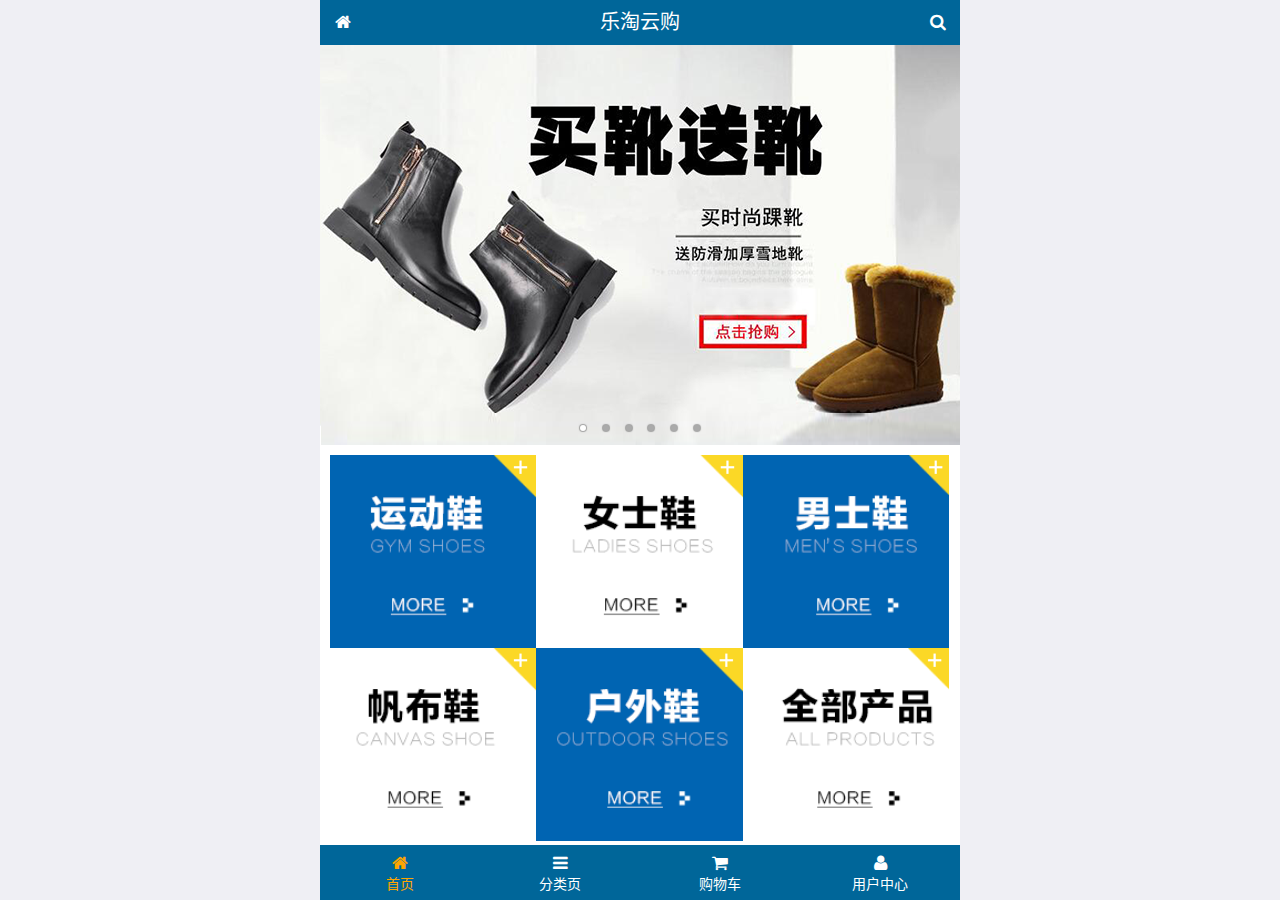
<file: public/mobile/index.html>
<!DOCTYPE html>
<html lang="zh-CN">
<head>
  <meta charset="UTF-8">
  <title>乐淘商城</title>
  <meta name="viewport" content="width=device-width, user-scalable=no, initial-scale=1.0, maximum-scale=1.0, minimum-scale=1.0">
  <!-- 引入字体图标库的css -->
  <link rel="stylesheet" href="./lib/fa/css/font-awesome.min.css">
  <link rel="stylesheet" href="./lib/mui/css/mui.css">
  <link rel="stylesheet" href="./css/common.css">
  <link rel="stylesheet" href="./css/index.css">
  <link rel="icon" href="favicon.ico">
</head>
<body>
<!--<span class="fa fa-pause"></span>-->
<!--<span class="mui-icon mui-icon-camera"></span>-->

<!-- 全屏容器 -->
<div class="lt_container">

  <!-- 乐淘头部 -->
  <div class="lt_header">
    <a href="index.html" class="icon_left"><i class="fa fa-home"></i></a>
    <h3>乐淘云购</h3>
    <a href="search.html" class="icon_right"><i class="fa fa-search"></i></a>
  </div>

  <!-- 乐淘主体 -->
  <div class="lt_main">
    <div class="mui-scroll-wrapper">
      <div class="mui-scroll">
        <!--这里放置真实显示的DOM内容-->

        <!-- 轮播图 -->
        <div class="mui-slider">

          <!-- 图片区域 -->
          <div class="mui-slider-group mui-slider-loop">
            <!-- 添加假图 -->
            <div class="mui-slider-item mui-slider-item-duplicate">
              <a href="#"><img src="./images/banner6.png" /></a>
            </div>

            <div class="mui-slider-item"><a href="#"><img src="./images/banner1.png" /></a></div>
            <div class="mui-slider-item"><a href="#"><img src="./images/banner2.png" /></a></div>
            <div class="mui-slider-item"><a href="#"><img src="./images/banner3.png" /></a></div>
            <div class="mui-slider-item"><a href="#"><img src="./images/banner4.png" /></a></div>
            <div class="mui-slider-item"><a href="#"><img src="./images/banner5.png" /></a></div>
            <div class="mui-slider-item"><a href="#"><img src="./images/banner6.png" /></a></div>

            <!-- 添加假图 -->
            <div class="mui-slider-item mui-slider-item-duplicate">
              <a href="#"><img src="./images/banner1.png" /></a>
            </div>
          </div>

          <!-- 小圆点结构 -->
          <div class="mui-slider-indicator">
            <div class="mui-indicator mui-active"></div>
            <div class="mui-indicator"></div>
            <div class="mui-indicator"></div>
            <div class="mui-indicator"></div>
            <div class="mui-indicator"></div>
            <div class="mui-indicator"></div>
          </div>

        </div>

        <!-- 导航区域 -->
        <div class="lt_nav">
          <ul class="mui-clearfix">
            <li><a href="#"><img src="./images/nav1.png" alt=""></a></li>
            <li><a href="#"><img src="./images/nav2.png" alt=""></a></li>
            <li><a href="#"><img src="./images/nav3.png" alt=""></a></li>
            <li><a href="#"><img src="./images/nav4.png" alt=""></a></li>
            <li><a href="#"><img src="./images/nav5.png" alt=""></a></li>
            <li><a href="#"><img src="./images/nav6.png" alt=""></a></li>
          </ul>
        </div>

        <!-- 产品区域 -->
        <div class="lt_product">
          <ul>
            <li class="lt_product_item">
              <a href="#">
                <img src="./images/product.jpg" alt="">
                <p class="info mui-ellipsis-2">adidas阿迪达斯 男式 场下休闲篮球鞋S83700场下休闲篮球鞋S83700 </p>
                <p>
                  <span class="price">¥560</span>
                  <span class="oldPrice">¥580</span>
                </p>
                <button class="mui-btn mui-btn-primary">立即购买</button>
              </a>
            </li>
            <li class="lt_product_item">
              <a href="#">
                <img src="./images/product.jpg" alt="">
                <p class="info mui-ellipsis-2">adidas阿迪达斯 男式 场下休闲篮球鞋S83700场下休闲篮球鞋S83700 </p>
                <p>
                  <span class="price">¥560</span>
                  <span class="oldPrice">¥580</span>
                </p>
                <button class="mui-btn mui-btn-primary">立即购买</button>
              </a>
            </li>
            <li class="lt_product_item">
              <a href="#">
                <img src="./images/product.jpg" alt="">
                <p class="info mui-ellipsis-2">adidas阿迪达斯 男式 场下休闲篮球鞋S83700场下休闲篮球鞋S83700 </p>
                <p>
                  <span class="price">¥560</span>
                  <span class="oldPrice">¥580</span>
                </p>
                <button class="mui-btn mui-btn-primary">立即购买</button>
              </a>
            </li>
            <li class="lt_product_item">
              <a href="#">
                <img src="./images/product.jpg" alt="">
                <p class="info mui-ellipsis-2">adidas阿迪达斯 男式 场下休闲篮球鞋S83700场下休闲篮球鞋S83700 </p>
                <p>
                  <span class="price">¥560</span>
                  <span class="oldPrice">¥580</span>
                </p>
                <button class="mui-btn mui-btn-primary">立即购买</button>
              </a>
            </li>
            <li class="lt_product_item">
              <a href="#">
                <img src="./images/product.jpg" alt="">
                <p class="info mui-ellipsis-2">adidas阿迪达斯 男式 场下休闲篮球鞋S83700场下休闲篮球鞋S83700 </p>
                <p>
                  <span class="price">¥560</span>
                  <span class="oldPrice">¥580</span>
                </p>
                <button class="mui-btn mui-btn-primary">立即购买</button>
              </a>
            </li>
            <li class="lt_product_item">
              <a href="#">
                <img src="./images/product.jpg" alt="">
                <p class="info mui-ellipsis-2">adidas阿迪达斯 男式 场下休闲篮球鞋S83700场下休闲篮球鞋S83700 </p>
                <p>
                  <span class="price">¥560</span>
                  <span class="oldPrice">¥580</span>
                </p>
                <button class="mui-btn mui-btn-primary">立即购买</button>
              </a>
            </li>
            <li class="lt_product_item">
              <a href="#">
                <img src="./images/product.jpg" alt="">
                <p class="info mui-ellipsis-2">adidas阿迪达斯 男式 场下休闲篮球鞋S83700场下休闲篮球鞋S83700 </p>
                <p>
                  <span class="price">¥560</span>
                  <span class="oldPrice">¥580</span>
                </p>
                <button class="mui-btn mui-btn-primary">立即购买</button>
              </a>
            </li>
            <li class="lt_product_item">
              <a href="#">
                <img src="./images/product.jpg" alt="">
                <p class="info mui-ellipsis-2">adidas阿迪达斯 男式 场下休闲篮球鞋S83700场下休闲篮球鞋S83700 </p>
                <p>
                  <span class="price">¥560</span>
                  <span class="oldPrice">¥580</span>
                </p>
                <button class="mui-btn mui-btn-primary">立即购买</button>
              </a>
            </li>
          </ul>
        </div>

      </div>
    </div>
  </div>

  <!-- 乐淘底部 -->
  <div class="lt_footer">
    <ul>
      <li><a href="index.html" class="current"><i class="fa fa-home"></i><p>首页</p></a></li>
      <li><a href="category.html"><i class="fa fa-bars"></i><p>分类页</p></a></li>
      <li><a href="cart.html"><i class="fa fa-shopping-cart"></i><p>购物车</p></a></li>
      <li><a href="user.html"><i class="fa fa-user"></i><p>用户中心</p></a></li>
    </ul>
  </div>
</div>


<script src="./lib/zepto/zepto.min.js"></script>
<script src="./lib/mui/js/mui.js"></script>
<script src="./js/common.js"></script>
</body>
</html>
</file>
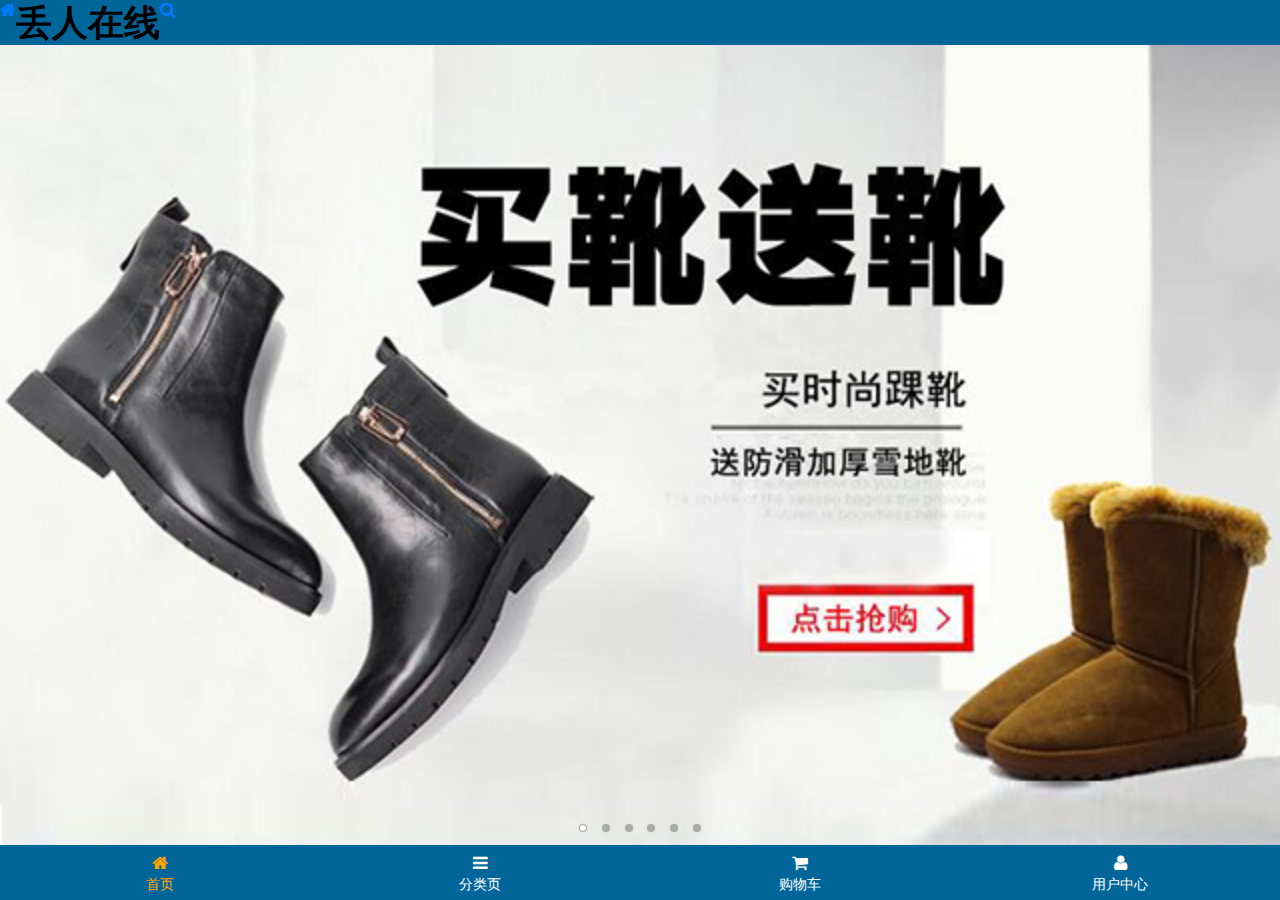
<file: public/shop/index.html>
<!DOCTYPE html>
<html lang="en">

<head>
    <meta charset="UTF-8">
    <meta name="viewport" content="width=device-width, initial-scale=1.0">
    <meta http-equiv="X-UA-Compatible" content="ie=edge">
    <title>丢人商城</title>
    <link rel="stylesheet" href="lib/fa/css/font-awesome.css">
    <link rel="stylesheet" href="lib/mui/css/mui.css">
    <link rel="stylesheet" href="css/common.css">
    <link rel="stylesheet" href="css/index.css">
</head>

<body>
    <div class="lt_header">
        <a href="index.html"><span class='fa fa-home'></span></a>
        <h1>丢人在线</h1>
        <a href="search.html"><span class="fa fa-search"></span></a>
    </div>
    <div class="lt_content">
        <div class="mui-scroll-wrapper">
            <div class="mui-scroll">
                <div class="mui-slider">
                    <div class="mui-slider-group mui-slider-loop">
                        <div class="mui-slider-item mui-slider-item-duplicate"><a href="#"><img
                                    src="images/banner6.png" /></a></div>
                        <div class="mui-slider-item"><a href="#"><img src="images/banner1.png" /></a></div>
                        <div class="mui-slider-item"><a href="#"><img src="images/banner2.png" /></a></div>
                        <div class="mui-slider-item"><a href="#"><img src="images/banner3.png" /></a></div>
                        <div class="mui-slider-item"><a href="#"><img src="images/banner4.png" /></a></div>
                        <div class="mui-slider-item"><a href="#"><img src="images/banner5.png" /></a></div>
                        <div class="mui-slider-item"><a href="#"><img src="images/banner6.png" /></a></div>
                        <div class="mui-slider-item mui-slider-item-duplicate"><a href="#"><img
                                    src="images/banner1.png" /></a></div>
                    </div>
                    <div class="mui-slider-indicator">
                        <div class="mui-indicator mui-active"></div>
                        <div class="mui-indicator"></div>
                        <div class="mui-indicator"></div>
                        <div class="mui-indicator"></div>
                        <div class="mui-indicator"></div>
                        <div class="mui-indicator"></div>
                    </div>
                </div>
                <div class="nav">
                    <ul>
                        <li><a href="#"><img src="images/nav1.png" alt=""></a></li>
                        <li><a href="#"><img src="images/nav2.png" alt=""></a></li>
                        <li><a href="#"><img src="images/nav3.png" alt=""></a></li>
                        <li><a href="#"><img src="images/nav4.png" alt=""></a></li>
                        <li><a href="#"><img src="images/nav5.png" alt=""></a></li>
                        <li><a href="#"><img src="images/nav6.png" alt=""></a></li>
                    </ul>
                </div>
                <!-- 商品 -->
                <div class="products">
                    <a href="#" class="product">
                        <img src="images/product.jpg" alt="">
                        <p class="mui-ellipsis-2">
                            adidas阿迪达斯 男式 场下休闲篮球鞋S83700场下休闲篮球鞋S83700
                        </p>
                        <div class="price">
                            <span>￥560</span>
                            <span>￥580</span>
                        </div>
                        <button class="mui-btn mui-btn-primary">立即购买</button>
                    </a>
                    <a href="#" class="product">
                        <img src="images/product.jpg" alt="">
                        <p class="mui-ellipsis-2">
                            adidas阿迪达斯 男式 场下休闲篮球鞋S83700场下休闲篮球鞋S83700
                        </p>
                        <div class="price">
                            <span>￥560</span>
                            <span>￥580</span>
                        </div>
                        <button class="mui-btn mui-btn-primary">立即购买</button>
                    </a>
                    <a href="#" class="product">
                        <img src="images/product.jpg" alt="">
                        <p class="mui-ellipsis-2">
                            adidas阿迪达斯 男式 场下休闲篮球鞋S83700场下休闲篮球鞋S83700
                        </p>
                        <div class="price">
                            <span>￥560</span>
                            <span>￥580</span>
                        </div>
                        <button class="mui-btn mui-btn-primary">立即购买</button>
                    </a>
                    <a href="#" class="product">
                        <img src="images/product.jpg" alt="">
                        <p class="mui-ellipsis-2">
                            adidas阿迪达斯 男式 场下休闲篮球鞋S83700场下休闲篮球鞋S83700
                        </p>
                        <div class="price">
                            <span>￥560</span>
                            <span>￥580</span>
                        </div>
                        <button class="mui-btn mui-btn-primary">立即购买</button>
                    </a>
                </div>
            </div>
        </div>
    </div>
    <div class="lt_footer">
        <ul>
            <li class="now">
                <a href="index.html">
                    <span class="fa fa-home"></span>
                    <p>首页</p>
                </a>
            </li>
            <li>
                <a href="category.html">
                    <span class="fa fa-bars"></span>
                    <p>分类页</p>
                </a>
            </li>
            <li>
                <a href="cart.html">
                    <span class="fa fa-shopping-cart"></span>
                    <p>购物车</p>
                </a>
            </li>
            <li>
                <a href="user.html">
                    <span class="fa fa-user"></span>
                    <p>用户中心</p>
                </a>
            </li>
        </ul>
    </div>
    <script src="lib/jquery/jquery.js"></script>
    <script src="lib/mui/js/mui.js"></script>
    <script src="js/common.js"></script>
</body>

</html>
</file>
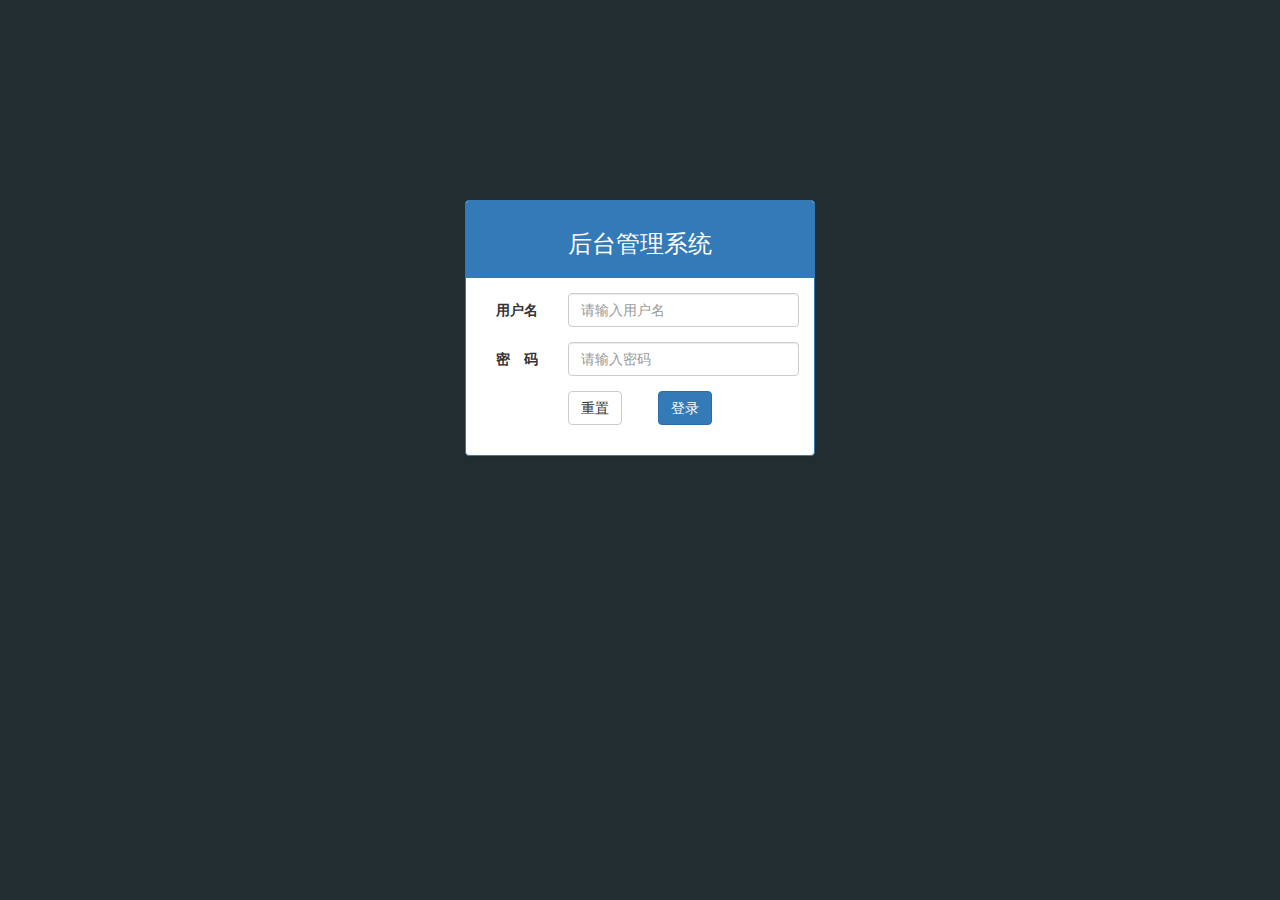
<file: public/admin/login.html>
<!DOCTYPE html>
<html lang="en">

<head>
    <meta charset="UTF-8">
    <meta name="viewport" content="width=device-width, initial-scale=1.0">
    <meta http-equiv="X-UA-Compatible" content="ie=edge">
    <title>丢人商城</title>
    <link rel="stylesheet" href="lib/bootstrap/css/bootstrap.css">
    <link rel="stylesheet" href="lib/bootstrap-validator/css/bootstrapValidator.css">
    <link rel="stylesheet" href="lib/nprogress/nprogress.css">
    <link rel="stylesheet" href="css/common.css">
</head>

<body class="login-bg">
<div class="container">
    <div class="col-md-4 col-md-offset-4">
        <div class="panel panel-primary mt-200">
            <div class="panel-heading">
                <h3 class="text-center">后台管理系统</h3>
            </div>
            <div class="panel-body">
                <form class="form-horizontal">
                    <div class="form-group">
                        <label for="username" class="col-sm-3 control-label">用户名</label>
                        <div class="col-sm-9">
                            <input type="text" class="form-control" id="username" name="username" placeholder="请输入用户名"
                                autocomplete="off">
                        </div>
                    </div>
                    <div class="form-group">
                        <label for="password" class="col-sm-3 control-label">密　码</label>
                        <div class="col-sm-9">
                            <input type="password" class="form-control" id="password" name="password"
                                placeholder="请输入密码">
                        </div>
                    </div>
                    <div class="form-group">
                        <div class="col-sm-offset-3 col-sm-6">
                            <button type="reset" class="btn btn-default btn-reset">重置</button>
                            <button type="submit" class="btn btn-primary pull-right">登录</button>
                        </div>
                    </div>
                </form>
            </div>
        </div>
    </div>
</div>
    <script src="lib/jquery/jquery.js"></script>
    <script src="lib/bootstrap/js/bootstrap.js"></script>
    <script src="lib/bootstrap-validator/js/bootstrapValidator.js"></script>
    <script src="lib/nprogress/nprogress.js"></script>
    <script src="js/common.js"></script>
    <script src="js/login.js"></script>
</body>

</html>
</file>
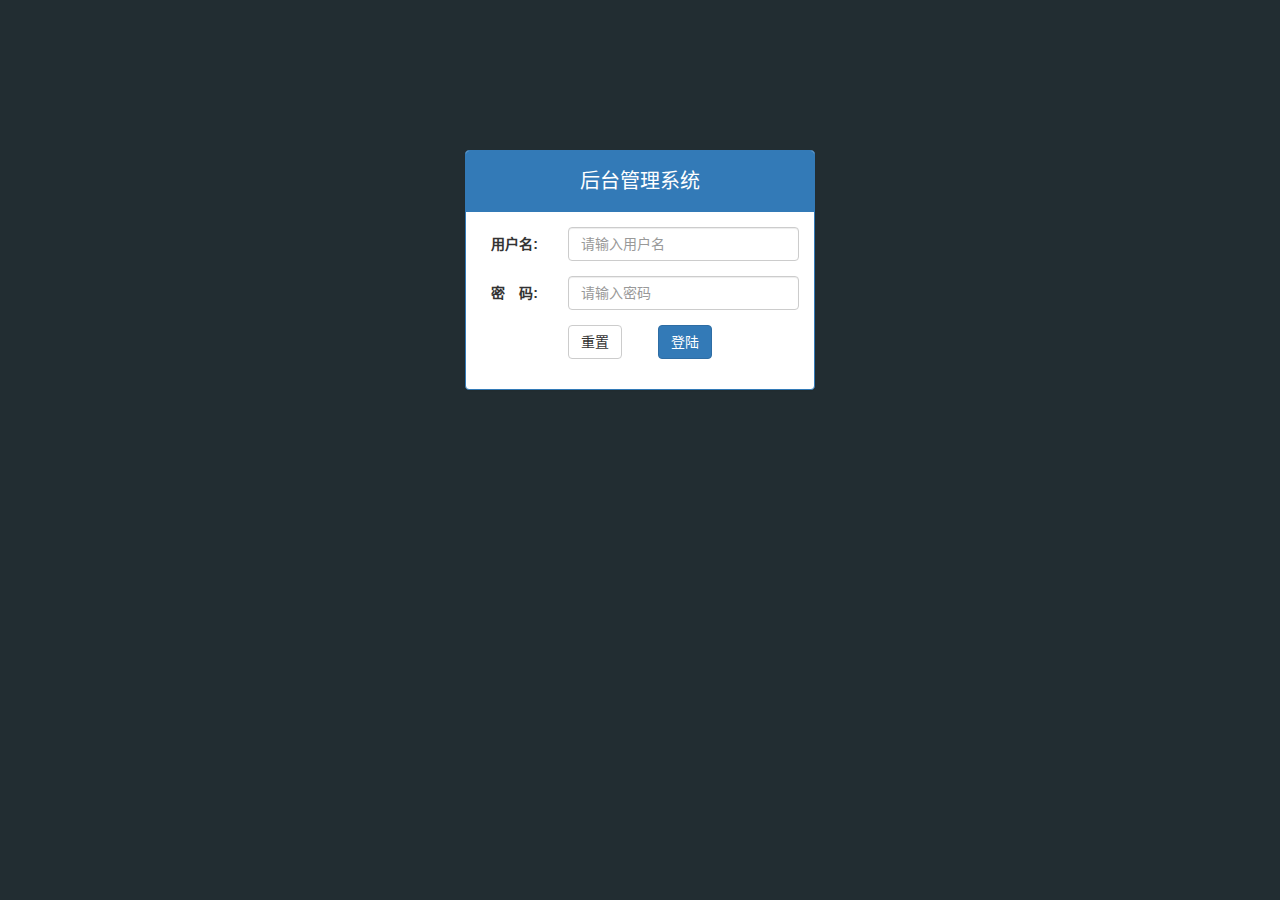
<file: public/manage/login.html>
<!DOCTYPE html>
<html lang="zh-CN">
<head>
  <meta charset="UTF-8">
  <title>乐淘电商</title>
  <link rel="stylesheet" href="lib/bootstrap/css/bootstrap.css">
  <link rel="stylesheet" href="lib/bootstrap-validator/css/bootstrapValidator.min.css">
  <link rel="stylesheet" href="lib/nprogress/nprogress.css">
  <link rel="stylesheet" href="css/common.css">
</head>
<body class="body_bg">


<div class="container">
  <div class="col-lg-4 col-lg-offset-4 mt_150">
    <div class="panel panel-primary">
      <div class="panel-heading">
        <h3 class="panel-title text-center">后台管理系统</h3>
      </div>
      <div class="panel-body">
        <form class="form-horizontal" id="form">
          <div class="form-group">
            <label for="username" class="col-sm-3 control-label">用户名:</label>
            <div class="col-sm-9">
              <input type="text" class="form-control" id="username" name="username" placeholder="请输入用户名">
            </div>
          </div>
          <div class="form-group">
            <label for="password" class="col-sm-3 control-label">密　码:</label>
            <div class="col-sm-9">
              <input type="password" class="form-control" name="password" id="password" placeholder="请输入密码">
            </div>
          </div>
          <div class="form-group">
            <div class="col-sm-offset-3 col-sm-6">
              <button type="reset" class="btn btn-default pull-left">重置</button>
              <button type="submit" class="btn btn-primary pull-right">登陆</button>
            </div>
          </div>
        </form>
      </div>
    </div>
  </div>
</div>



<script src="lib/jquery/jquery.min.js"></script>
<script src="lib/bootstrap/js/bootstrap.min.js"></script>
<script src="lib/bootstrap-validator/js/bootstrapValidator.min.js"></script>
<script src="lib/nprogress/nprogress.js"></script>
<script src="js/common.js"></script>
<script src="js/login.js"></script>

</body>
</html>
</file>
<file: public/mobile/css/common.css>
html, body {
  width: 100%;
  height: 100%;
}

ul {
  list-style: none;
  margin: 0;
  padding: 0;
}
img {
  display: block;
  width: 100%;
}

/* 全屏容器 */
.lt_container {
  width: 100%;
  height: 100%;
  background-color: #fff;
  min-width: 320px;
  max-width: 640px;
  margin: 0 auto;
  position: relative;
  padding-top: 45px;
  padding-bottom: 55px;
}

.lt_header {
  position: absolute;
  left: 0;
  top: 0;
  width: 100%;
  height: 45px;
  background-color: #006699;
  padding-left: 45px;
  padding-right: 45px;
}

.lt_header .icon_left,
.lt_header .icon_right {
  width: 45px;
  height: 45px;
  line-height: 45px;
  text-align: center;
  position: absolute;
  top: 0;
  color: #fff;
}
.lt_header .icon_left {
  left: 0;
}
.lt_header .icon_right {
  right: 0;
}

.lt_header h3 {
  height: 45px;
  line-height: 45px;
  color: #fff;
  font-size: 20px;
  text-align: center;
  margin: 0;
  font-weight: normal;
}



.lt_footer {
  position: absolute;
  left: 0;
  bottom: 0;
  width: 100%;
  height: 55px;
  background-color: #006699;
  overflow: hidden;
}
.lt_footer li {
  float: left;
  width: 25%;
  text-align: center;
}
.lt_footer li a {
  width: 100%;
  height: 100%;
  display: block;
  color: #fff;
  padding-top: 8px;
}
.lt_footer li p {
  color: #fff;
  margin: 0;
}

.lt_footer li a.current {
  color: orange;
}
.lt_footer li a.current p{
  color: orange;
}



.lt_main {
  width: 100%;
  height: 100%;
  position: relative;
}



/* 公共的搜索框样式 */
.lt_search {
  padding: 10px;
  position: relative;
}
.lt_search .search_input {
  height: 34px;
  font-size: 12px;
  margin: 0;
  border-radius: 5px;
  border: 1px solid #007AFF;
}
.lt_search .search_btn {
  position: absolute;
  right: 10px;
  top: 10px;
  border-radius: 0 5px 5px 0;
}



/* 公共的商品样式 */
.lt_product {
  padding: 10px;
}
.lt_product_item {
  border: 1px solid #ccc;
  padding: 10px;
  float: left;
  width: 48%;
  margin-bottom: 10px;
  text-align: center;
}
.lt_product_item a {
  display: block;
  width: 100%;
  height: 100%;
}
.lt_product_item:nth-child(2n+1) {
  margin-right: 4%;
}
.lt_product_item .info {
  text-align: left;
  height: 40px;
}
.lt_product_item .price {
  color: red;
}
.lt_product_item .oldPrice {
  text-decoration: line-through;
}

.lt_product_item img {
  width: 130px;
  height: 130px;
  margin: 0 auto;
}



/* 公共的尺码样式 */
.lt_size span {
  width: 25px;
  height: 25px;
  text-align: center;
  line-height: 25px;
  display: inline-block;
  border: 1px solid #ccc;
  font-size: 12px;
  margin: 3px 0;
}
.lt_size span.current {
  background-color: orange;
  color: #fff;
}
</file>
<file: public/mobile/css/index.css>
.lt_nav {
  padding: 10px;
}
.lt_nav li {
  float: left;
  width: 33.3%;
}
.lt_nav li a {
  display: block;
}
</file>
<file: public/shop/css/common.css>
* {
  margin: 0;
  padding: 0;
  list-style: none;
}
img {
  display: block;
  width: 100%;
}
html,
body {
  height: 100%;
}
body {
  padding-top: 45px;
  padding-bottom: 55px;
}
.lt_header {
  height: 45px;
  width: 100%;
  position: fixed;
  top: 0;
  left: 0;
  background-color: #069;
  display: flex;
}
.lt_header .icon_left,
.lt_header .icon_right {
  width: 45px;
  text-align: center;
  line-height: 45px;
  color: #fff;
}
.lt_header .title {
  flex: 1;
}
.lt_header .title h1 {
  color: #fff;
  font-size: 24px;
  text-align: center;
  font-weight: 400;
  line-height: 45px;
  margin: 0;
}
.lt_footer {
  height: 55px;
  width: 100%;
  position: fixed;
  bottom: 0;
  left: 0;
  background-color: #069;
}
.lt_footer ul {
  display: flex;
}
.lt_footer ul li {
  padding-top: 8px;
  flex: 1;
  text-align: center;
}
.lt_footer ul li a {
  color: #fff;
}
.lt_footer ul li a p {
  color: #fff;
}
.lt_footer ul li.now a {
  color: orange;
}
.lt_footer ul li.now a p {
  color: orange;
}
.lt_content {
  width: 100%;
  height: 100%;
  position: relative;
  background-color: #fff;
}
.search {
  padding: 10px;
  position: relative;
}
.search input {
  height: 33px;
  font-size: 12px;
  border: 1px solid #007AFF;
  border-radius: 5px;
}
.search button {
  position: absolute;
  right: 10px;
  top: 10px;
  border-radius: 0 5px 5px 0;
}
.products {
  padding: 10px;
  overflow: hidden;
  background-color: #fff;
}
.products .product {
  border: 1px solid #ccc;
  padding: 10px;
  float: left;
  width: 48%;
  margin-top: 15px;
  text-align: center;
}
.products .product .price span:first-child {
  color: red;
}
.products .product .price span:last-child {
  color: #666;
  text-decoration: line-through;
}
.products .product:nth-child(2n+1) {
  margin-right: 15px;
}
</file>
<file: public/shop/css/index.css>
.nav {
  padding: 10px;
  background-color: #fff;
}
.nav ul {
  overflow: hidden;
}
.nav ul li {
  float: left;
  width: 33.33%;
}
.products {
  padding: 10px;
  overflow: hidden;
  background-color: #fff;
}
.products .product {
  border: 1px solid #ccc;
  padding: 10px;
  float: left;
  width: 48%;
  margin-top: 10px;
  text-align: center;
}
.products .product .price span:first-child {
  color: red;
}
.products .product .price span:last-child {
  color: #666;
  text-decoration: line-through;
}
.products .product:nth-child(2n + 1) {
  margin-right: 10px;
}
</file>
<file: public/admin/lib/nprogress/nprogress.css>
/* Make clicks pass-through */
#nprogress {
  pointer-events: none;
}

#nprogress .bar {
  background: greenyellow;

  position: fixed;
  z-index: 10000;
  top: 0;
  left: 0;

  width: 100%;
  height: 2px;
}

/* Fancy blur effect */
#nprogress .peg {
  display: block;
  position: absolute;
  right: 0px;
  width: 100px;
  height: 100%;
  box-shadow: 0 0 10px #29d, 0 0 5px #29d;
  opacity: 1.0;

  -webkit-transform: rotate(3deg) translate(0px, -4px);
      -ms-transform: rotate(3deg) translate(0px, -4px);
          transform: rotate(3deg) translate(0px, -4px);
}

/* Remove these to get rid of the spinner */
#nprogress .spinner {
  display: block;
  position: fixed;
  z-index: 1031;
  top: 15px;
  right: 15px;
}

#nprogress .spinner-icon {
  width: 18px;
  height: 18px;
  box-sizing: border-box;

  border: solid 2px transparent;
  border-top-color: #29d;
  border-left-color: #29d;
  border-radius: 50%;

  -webkit-animation: nprogress-spinner 400ms linear infinite;
          animation: nprogress-spinner 400ms linear infinite;
}

.nprogress-custom-parent {
  overflow: hidden;
  position: relative;
}

.nprogress-custom-parent #nprogress .spinner,
.nprogress-custom-parent #nprogress .bar {
  position: absolute;
}

@-webkit-keyframes nprogress-spinner {
  0%   { -webkit-transform: rotate(0deg); }
  100% { -webkit-transform: rotate(360deg); }
}
@keyframes nprogress-spinner {
  0%   { transform: rotate(0deg); }
  100% { transform: rotate(360deg); }
}
</file>
<file: public/admin/css/common.css>
* {
  margin: 0;
  padding: 0;
  list-style: none;
}
.login-bg {
  background-color: #222d32;
}
a:hover {
  text-decoration: none;
}
.mt-200 {
  margin-top: 200px;
}
.table td,
.table th {
  text-align: center;
  vertical-align: middle !important;
}
.aside {
  position: fixed;
  width: 180px;
  height: 100%;
  background-color: #222D32;
  top: 0;
  left: 0;
  z-index: 999;
  transition: 0.5s;
}
.aside.now {
  left: -180px;
}
.aside .title {
  display: block;
  width: 100%;
  height: 50px;
  background-color: #367FA9;
  color: #fff;
  text-align: center;
  line-height: 50px;
  font-size: 24px;
}
.aside .info img {
  display: block;
  width: 80px;
  height: 80px;
  border-radius: 50%;
  margin: 20px auto 10px;
}
.aside .info p {
  color: #fff;
  font-size: 20px;
  text-align: center;
}
.aside .nav {
  margin-top: 20px;
}
.aside .nav a {
  display: block;
  height: 40px;
  line-height: 40px;
  padding-left: 45px;
  color: #fff;
  border-left: 3px solid transparent;
}
.aside .nav .second a {
  padding-left: 65px;
}
.aside .nav a.now {
  background-color: #1D1F21;
  border-left: 3px solid blue;
}
.content {
  width: 100%;
  padding-top: 50px;
  padding-left: 180px;
  transition: 0.5s;
}
.content.now {
  padding-left: 0;
}
.content .topBar {
  height: 50px;
  background-color: #3C8DBC;
  position: fixed;
  width: 100%;
  top: 0;
  left: 0;
  padding-left: 180px;
  transition: 0.5s;
}
.content .topBar.now {
  padding-left: 0;
}
.content .topBar a {
  width: 50px;
  height: 50px;
  text-align: center;
  line-height: 50px;
  color: #fff;
  font-size: 18px;
}
.content .main {
  padding: 15px;
}
.content .main .charts01,
.content .main .charts02 {
  width: 45%;
  height: 500px;
}
#page {
  float: right;
}
</file>
<file: public/manage/lib/nprogress/nprogress.css>
/* Make clicks pass-through */
#nprogress {
  pointer-events: none;
}

#nprogress .bar {
  background: greenyellow;

  position: fixed;
  z-index: 10000;
  top: 0;
  left: 0;

  width: 100%;
  height: 2px;
}

/* Fancy blur effect */
#nprogress .peg {
  display: block;
  position: absolute;
  right: 0px;
  width: 100px;
  height: 100%;
  box-shadow: 0 0 10px #29d, 0 0 5px #29d;
  opacity: 1.0;

  -webkit-transform: rotate(3deg) translate(0px, -4px);
      -ms-transform: rotate(3deg) translate(0px, -4px);
          transform: rotate(3deg) translate(0px, -4px);
}

/* Remove these to get rid of the spinner */
#nprogress .spinner {
  display: block;
  position: fixed;
  z-index: 1031;
  top: 15px;
  right: 15px;
}

#nprogress .spinner-icon {
  width: 18px;
  height: 18px;
  box-sizing: border-box;

  border: solid 2px transparent;
  border-top-color: #29d;
  border-left-color: #29d;
  border-radius: 50%;

  -webkit-animation: nprogress-spinner 400ms linear infinite;
          animation: nprogress-spinner 400ms linear infinite;
}

.nprogress-custom-parent {
  overflow: hidden;
  position: relative;
}

.nprogress-custom-parent #nprogress .spinner,
.nprogress-custom-parent #nprogress .bar {
  position: absolute;
}

@-webkit-keyframes nprogress-spinner {
  0%   { -webkit-transform: rotate(0deg); }
  100% { -webkit-transform: rotate(360deg); }
}
@keyframes nprogress-spinner {
  0%   { transform: rotate(0deg); }
  100% { transform: rotate(360deg); }
}
</file>
<file: public/manage/css/common.css>
.body_bg {
  background-color: #222D32;
}

html, body {
  width: 100%;
  height: 100%;
}

* {
  margin: 0;
  padding: 0;
}
ul {
  list-style: none;
}

a:link,
a:visited,
a:hover,
a:active {
  text-decoration: none;
}

.red {
  color: #A94442;
}

.table.table-bordered th,
.table.table-bordered td {
  text-align: center;
  vertical-align: middle;
}

.mt_150 {
  margin-top: 150px;
}
.mb_20 {
  margin-bottom: 20px;
}

.panel-title {
  height: 40px;
  line-height: 40px;
  font-size: 20px;
}

/* lt_aside 开始 */
.lt_aside {
  width: 180px;
  height: 100%;
  background-color: #222D32;
  position: fixed;
  left: 0;
  top: 0;
  z-index: 999;
  transition: all 1s;
}
.lt_aside.hidemenu {
  left: -180px;
}


.lt_aside .brand {
  height: 50px;
  line-height: 50px;
  font-size: 24px;
  background-color: #367FA9;
  text-align: center;
}
.lt_aside .brand a {
  color: white;
}

.lt_aside .user {
  height: 180px;
}
.lt_aside .user {
  padding-top: 30px;
}
.lt_aside .user img {
  width: 80px;
  height: 80px;
  border-radius: 50%;
  display: block;
  margin: 0 auto;
}
.lt_aside .user p {
  height: 40px;
  line-height: 40px;
  text-align: center;
  font-size: 18px;
  color: white;
}

.lt_aside .nav a {
  height: 40px;
  line-height: 40px;
  display: block;
  color: white;
  padding-left: 40px;
  border-left: 3px solid transparent;
}
.lt_aside .nav i {
  margin-right: 5px;
}
.lt_aside .nav a.current {
  background-color: #1D1F21;
  border-left: 3px solid #006699;
}
.lt_aside .nav .child a {
  padding-left: 60px;
}

/* lt_aside 结束  */



/* lt_main 开始 */
.lt_main {
  height: 1000px;
  width: 100%;
  padding-left: 180px;
  padding-top: 50px;
  transition: all 1s;
}
.lt_main.hidemenu {
  padding-left: 0px;
}

.lt_topbar {
  height: 50px;
  width: 100%;
  line-height: 50px;
  background-color: #3C8DBC;
  position: fixed;
  top: 0;
  right: 0;
  padding-left: 180px;
  transition: all 1s;
  z-index: 666;
}
.lt_topbar.hidemenu {
  padding-left: 0px;
}

.lt_topbar a {
  width: 50px;
  height: 50px;
  font-size: 16px;
  color: white;
  text-align: center;
}

.breadcrumb {
  margin-top: 20px;
}


.echarts_1,
.echarts_2 {
  width: 48%;
  height: 400px;
}

/* lt_main 结束 */
</file>
<file: public/admin/lib/bootstrap-validator/css/bootstrapValidator.css>
/**
 * BootstrapValidator (http://bootstrapvalidator.com)
 * The best jQuery plugin to validate form fields. Designed to use with Bootstrap 3
 *
 * @author      http://twitter.com/nghuuphuoc
 * @copyright   (c) 2013 - 2014 Nguyen Huu Phuoc
 * @license     MIT
 */

.bv-form .help-block {
    margin-bottom: 0;
}
.bv-form .tooltip-inner {
    text-align: left;
}
.nav-tabs li.bv-tab-success > a {
    color: #3c763d;
}
.nav-tabs li.bv-tab-error > a {
    color: #a94442;
}
</file>
<file: public/manage/lib/bootstrap-validator/css/bootstrapValidator.min.css>
/*!
 * BootstrapValidator (http://bootstrapvalidator.com)
 * The best jQuery plugin to validate form fields. Designed to use with Bootstrap 3
 *
 * @version     v0.5.1, built on 2014-08-22 4:55:09 PM
 * @author      https://twitter.com/nghuuphuoc
 * @copyright   (c) 2013 - 2014 Nguyen Huu Phuoc
 * @license     MIT
 */

.bv-form .help-block{margin-bottom:0}.bv-form .tooltip-inner{text-align:left}.nav-tabs li.bv-tab-success>a{color:#3c763d}.nav-tabs li.bv-tab-error>a{color:#a94442}
</file>
